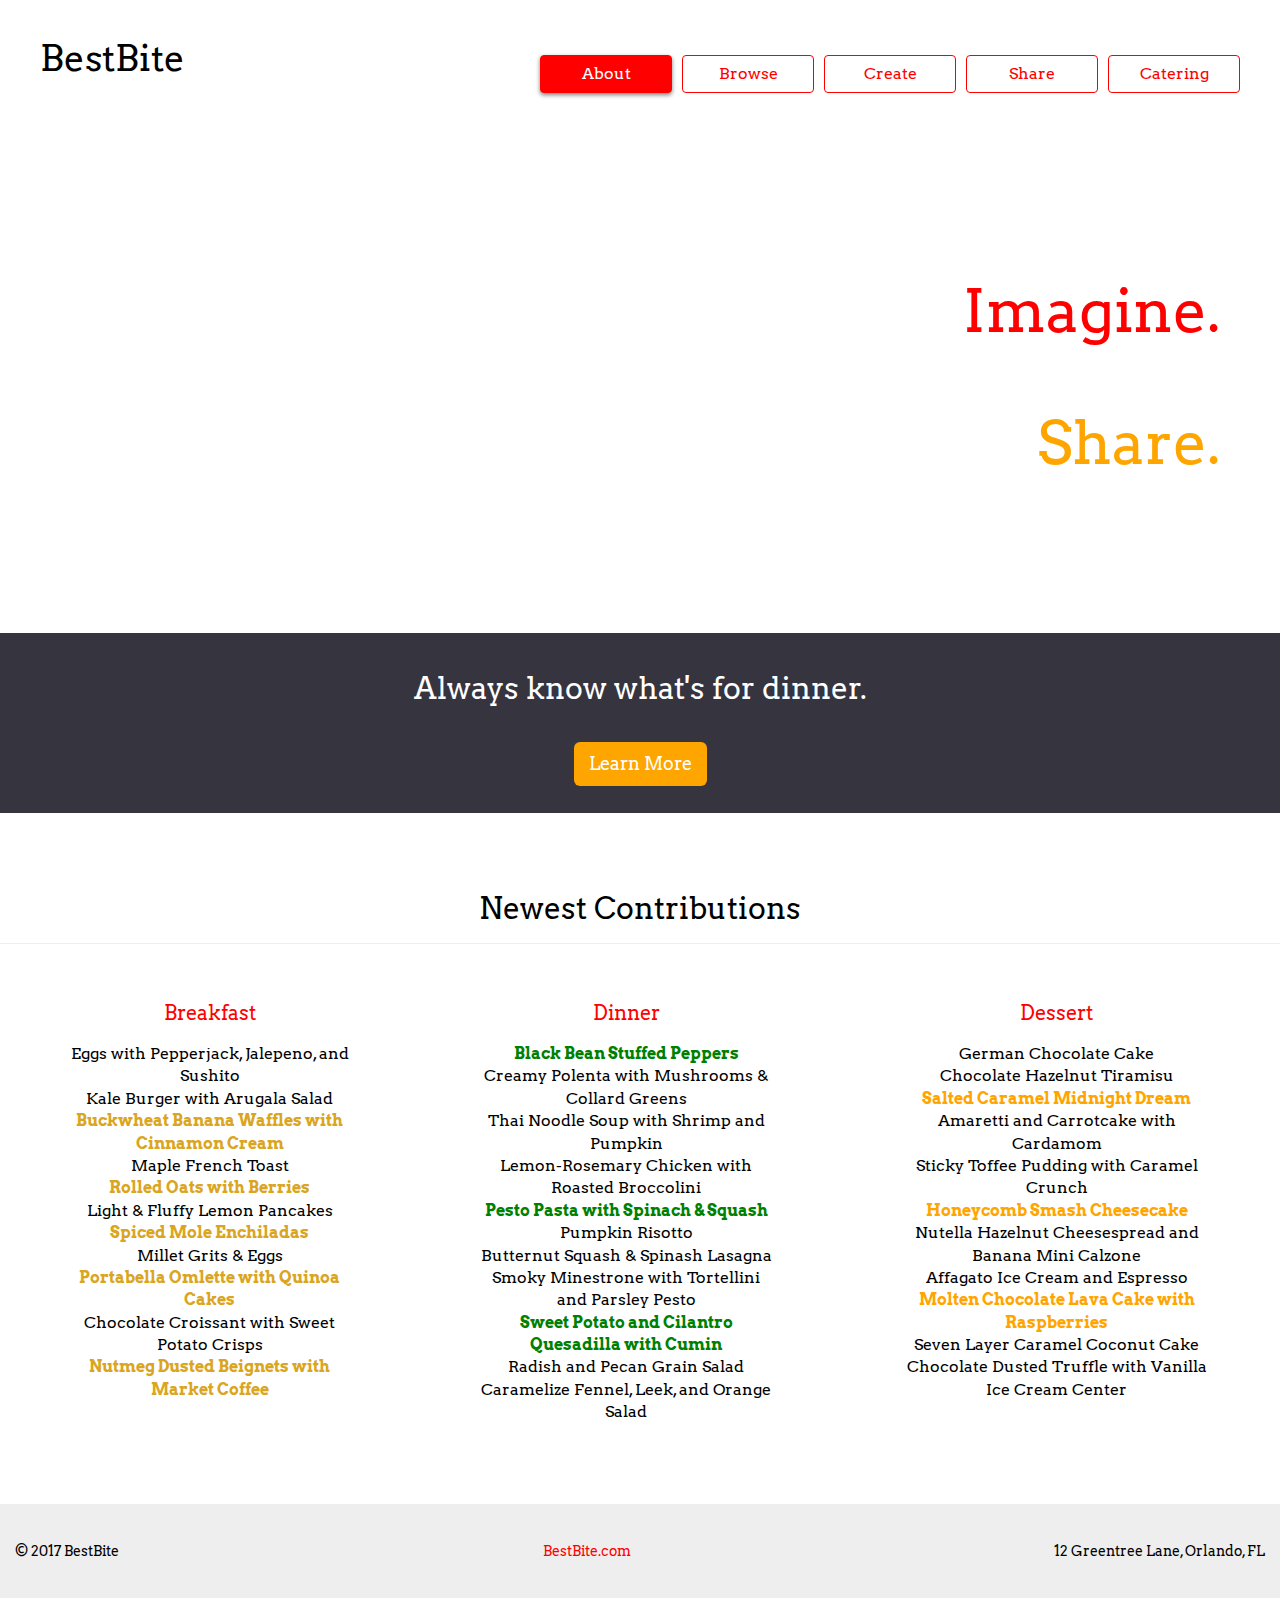
<file: BestBite/index.html>
<!doctype html>
<html>
  <head>
    <link href='https://fonts.googleapis.com/css?family=Arvo:400,700' rel='stylesheet' type='text/css'>
    <link rel="stylesheet" type="text/css" href="styles/reset.css">
    <link rel="stylesheet" type="text/css" href="styles/style.css">
  </head>
  <body>

    <nav class="header">
      <h1>BestBite</h1>
      <ul>
        <li><a href="#" class="active btn">About</a></li>
        <li><a href="#" class="btn">Browse</a></li>
        <li><a href="#" class="btn">Create</a></li>
        <li><a href="#" class="btn">Share</a></li>
        <li><a href="#" class="btn">Catering</a></li>
      </ul>
    </nav>

    <div class="jumbotron">
      <h2>Imagine.</h2>
      <h2>Create.</h2>
      <h2>Share.</h2>
    </div>

    <div class="banner">
      <h3>Always know what's for dinner.</h3>
      <a class="btn" href="learn.html">Learn More</a>
    </div>

    <div class="contributions">
      <h3>Newest Contributions</h3>
      <div class="meals">
        <div class="meal breakfast">
          <h4>Breakfast</h4>
          <ul>
            <li>Eggs with Pepperjack, Jalepeno, and Sushito </li>
            <li>Kale Burger with Arugala Salad</li>
            <li>Buckwheat Banana Waffles with Cinnamon Cream</li>
            <li>Maple French Toast</li>
            <li>Rolled Oats with Berries</li>
            <li>Light & Fluffy Lemon Pancakes</li>
            <li>Spiced Mole Enchiladas</li>
            <li>Millet Grits & Eggs</li>
            <li>Portabella Omlette with Quinoa Cakes</li>
            <li>Chocolate Croissant with Sweet Potato Crisps</li>
            <li>Nutmeg Dusted Beignets with Market Coffee</li>
          </ul>
        </div>
        <div class="meal dinner">
          <h4>Dinner</h4>
          <ul>
            <li>Black Bean Stuffed Peppers</li>
            <li>Creamy Polenta with Mushrooms & Collard Greens</li>
            <li>Thai Noodle Soup with Shrimp and Pumpkin</li>
            <li>Lemon-Rosemary Chicken with Roasted Broccolini</li>
            <li>Pesto Pasta with Spinach & Squash</li>
            <li>Pumpkin Risotto</li>
            <li>Butternut Squash & Spinash Lasagna</li>
            <li>Smoky Minestrone with Tortellini and Parsley Pesto</li>
            <li>Sweet Potato and Cilantro Quesadilla with Cumin</li>
            <li>Radish and Pecan Grain Salad</li>
            <li>Caramelize Fennel, Leek, and Orange Salad</li>
          </ul>
        </div>
        <div class="meal dessert">
          <h4>Dessert</h4>
          <ul>
            <li>German Chocolate Cake</li>
            <li>Chocolate Hazelnut Tiramisu</li>
            <li>Salted Caramel Midnight Dream</li>
            <li>Amaretti and Carrotcake with Cardamom</li>
            <li>Sticky Toffee Pudding with Caramel Crunch</li>
            <li>Honeycomb Smash Cheesecake</li>
            <li>Nutella Hazelnut Cheesespread and Banana Mini Calzone</li>
            <li>Affagato Ice Cream and Espresso</li>
            <li>Molten Chocolate Lava Cake with Raspberries </li>
            <li>Seven Layer Caramel Coconut Cake</li>
            <li>Chocolate Dusted Truffle with Vanilla Ice Cream Center</li>
          </ul>
        </div>
      </div>
    </div>

    <footer>
      <p class="left">&copy; 2017 BestBite</p>
      <p class="center"><a href="#">BestBite.com</a></p>
      <p class="right">12 Greentree Lane, Orlando, FL</p>
    </footer>

  </body>
</html>
</file>
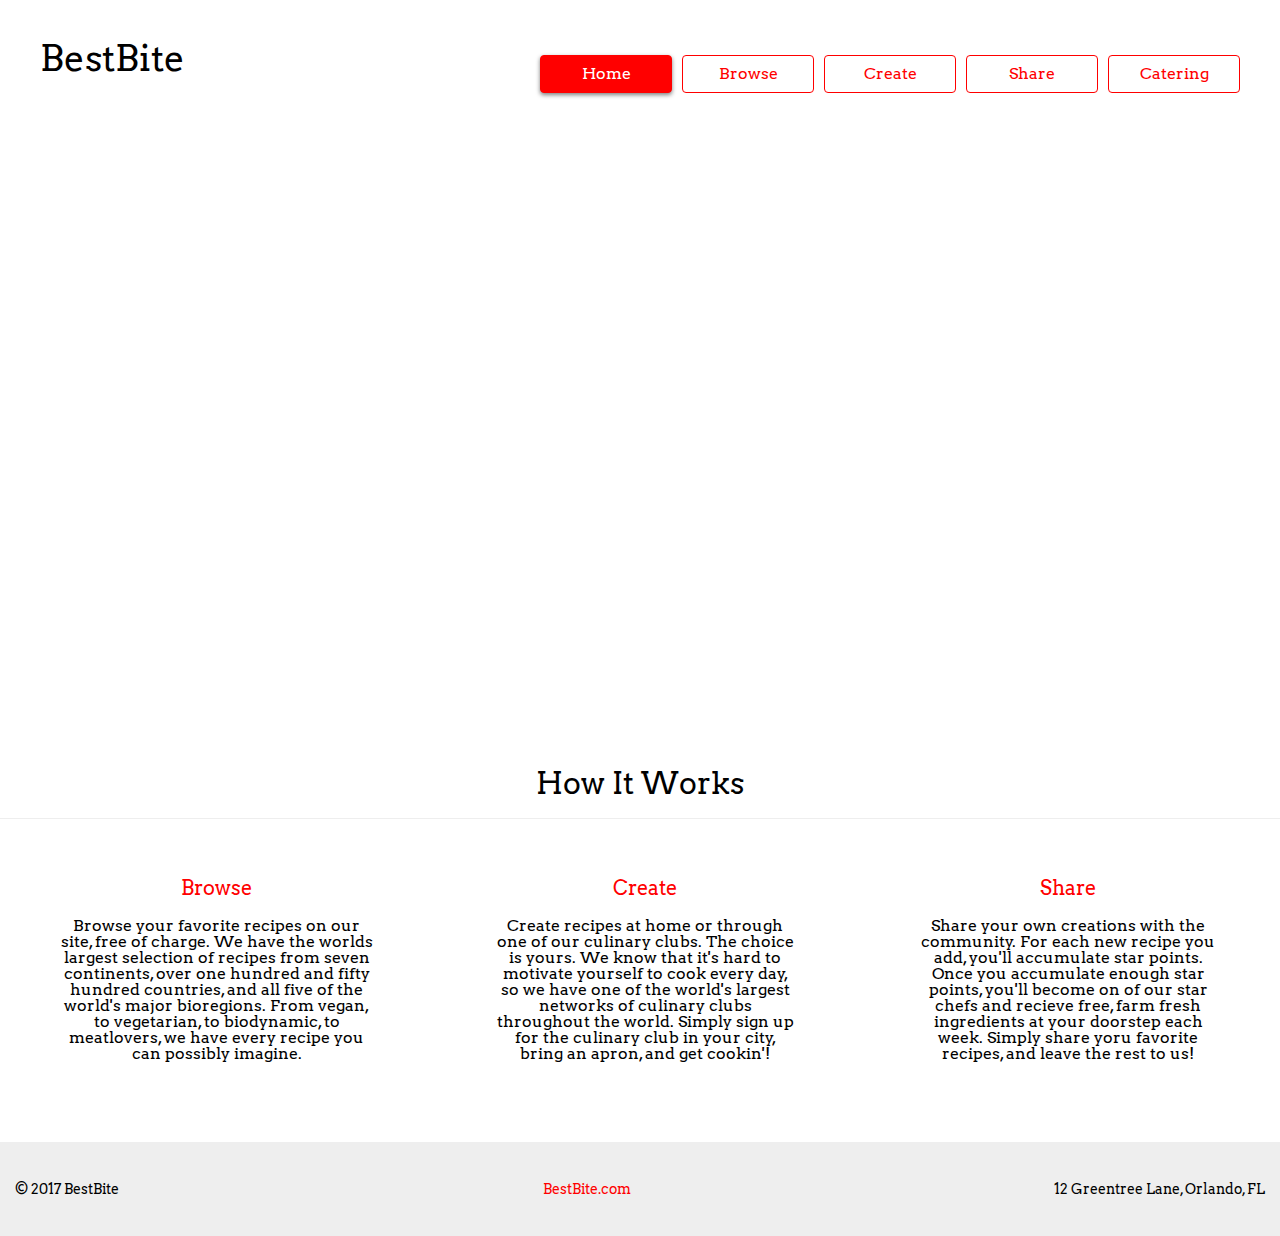
<file: BestBite/learn.html>
<!doctype html>
<html>
  <head>
    <link href='https://fonts.googleapis.com/css?family=Arvo:400,700' rel='stylesheet' type='text/css'>
    <link rel="stylesheet" type="text/css" href="styles/reset.css">
    <link rel="stylesheet" type="text/css" href="styles/style.css">
  </head>
  <body>

    <nav class="header">
    <h1>BestBite</h1>
    <ul>
      <li><a href="index.html" class="active btn">Home</a></li>
      <li><a href="index.html" class="btn">Browse</a></li>
      <li><a href="index.html" class="btn">Create</a></li>
      <li><a href="index.html" class="btn">Share</a></li>
      <li><a href="index.html" class="btn">Catering</a></li>
    </ul>
    </nav>

    <div class="jumbotron learn">
    </div>


    <div class="learn">
      <h3>How It Works</h3>
      <div class="features">
        <div class="feature">
          <h4>Browse</h4>
          <p>Browse your favorite recipes on our site, free of charge. We have the worlds largest selection of recipes from seven continents, over one hundred and fifty hundred countries, and all five of the world's major bioregions. From vegan, to vegetarian, to biodynamic, to meatlovers, we have every recipe you can possibly imagine.</p>
        </div>
        <div class="feature">
          <h4>Create</h4>
          <p>Create recipes at home or through one of our culinary clubs. The choice is yours. We know that it's hard to motivate yourself to cook every day, so we have one of the world's largest networks of culinary clubs throughout the world. Simply sign up for the culinary club in your city, bring an apron, and get cookin'!</p>
        </div>
        <div class="feature">
          <h4>Share</h4>
          <p>Share your own creations with the community. For each new recipe you add, you'll accumulate star points. Once you accumulate enough star points, you'll become on of our star chefs and recieve free, farm fresh ingredients at your doorstep each week. Simply share yoru favorite recipes, and leave the rest to us! </p>
        </div>
      </div>
    </div>

    <footer>
      <p class="left">&copy; 2017 BestBite</p>
      <p class="center"><a href="#">BestBite.com</a></p>
      <p class="right">12 Greentree Lane, Orlando, FL</p>
    </footer>

  </body>
</html>
</file>
<file: BestBite/styles/style.css>
/* Universal Styles */

html {
  font-family: 'Arvo', serif;
  font-size: 16px;
}

a {
  text-decoration: none;
}

.btn {
  display: inline-block;
  border-radius: 4px;
  padding: 10px 15px;
  color: red;
  text-align: center;
  margin-top: 15px;
}


.btn.active {
  color: white;
  background-color: red;
  box-shadow: 0 2px 4px rgba(0, 0, 0, .5);
}

/* Header */

.header {
  display: flex;
  padding: 40px;
}

.header h1 {
  flex-grow: 1;
  font-size: 36px;
}

.header ul {
  display: flex;
  flex-wrap: wrap;
  justify-content: center;
}

.header li {
  display: inline;
  margin-left: 10px;
}

.header li:first-child {
  margin-left: 0;
}

.header .btn {
  width: 100px;
  border: 1px solid red;
}

.btn:hover{
  color: white;
  background-color: red;
  box-shadow: 0 2px 4px rgba(0, 0, 0, .5);
}



/* Jumbotron */

.jumbotron {
  display: flex;
  flex-direction: column;
  height: 445px;
  padding: 25px 60px 30px 30px;
  background: url("https://s3.amazonaws.com/codecademy-content/projects/bestbite/bg.jpg") no-repeat center center;
  background-size: cover;
  text-align: right;
}

.jumbotron h2:first-child {
  margin-top: 120px;
  color: red;
}

.jumbotron h2:last-child {
  color: orange;
}

.jumbotron h2 {
  color: white;
  font-size: 60px;
  line-height: 1.1;
}



/* Banner */

.banner {
  height: 140px;
  padding: 40px 15px 0 15px;
  background-color: #36343f;
  text-align: center;
}

.banner h3 {
  padding-bottom: 24px;
  font-size: 30px;
  color: white;
}

.banner .btn {
  background-color: firebrick;
  border-radius: 6px;
  font-size: 18px;
  line-height: 1.33;
  color: white;
}

.banner .btn:hover {
  background-color: red;
}

.banner .btn {
  background: orange;
}

.banner .btn:visited {
  background-color: firebrick;
  color: darkBlue;
}

/* Contributions */

.contributions,
.learn {
  text-align: center;
  padding-top: 80px;
}

.contributions h3,
.learn h3 {
  margin-bottom: 9px;
  border-bottom: 1px solid #eee;
  padding-bottom: 20px;
  font-size: 30px;
}

.contributions h4,
.learn h4 {
  color: red;
  margin: 30px 0 20px;
  font-size: 20px;
}

.meals,
.features {
  display: flex;
  justify-content: center;
  padding-top: 20px;
}

.meal,
.feature {
  padding: 0 60px;
}

.meal ul,
.feature ul {
  line-height: 1.4;
}

.breakfast ul li:nth-child(2n+3) {
  color: goldenrod;
  font-weight: bold;
}

.dinner ul li:nth-child(4n+1) {
  color: green;
  font-weight: bold;
}

.dessert ul li:nth-child(3n+0) {
  color: orange;
  font-weight: bold;
}

/* Footer */

footer {
  display: flex;
  justify-content: space-between;
  padding: 40px 15px;
  margin-top: 80px;
  background-color: #eee;
  font-size: 14px;
}

footer a {
  color: red;
}

footer .left {
  flex-grow: 1;
}

footer .right {
  flex-grow: 1;
  text-align: right;
}

footer .left p,
footer .right p {
  min-width: 130px;
}

/* Media Queries */

@media (max-width: 992px) {
  .meals, .features {
    flex-direction: column;
  }
}

@media (max-width: 700px) {
  .header {
    flex-direction: column;
    align-items: center;
    padding-left: 10px;
    padding-right: 10px;
  }

  .header h1 {
    margin-bottom: 20px;
  }

  .header .btn {
    font-size: 14px;
    width: 75px;
  }

  .banner {
    height: 180px;
  }
}
</file>
